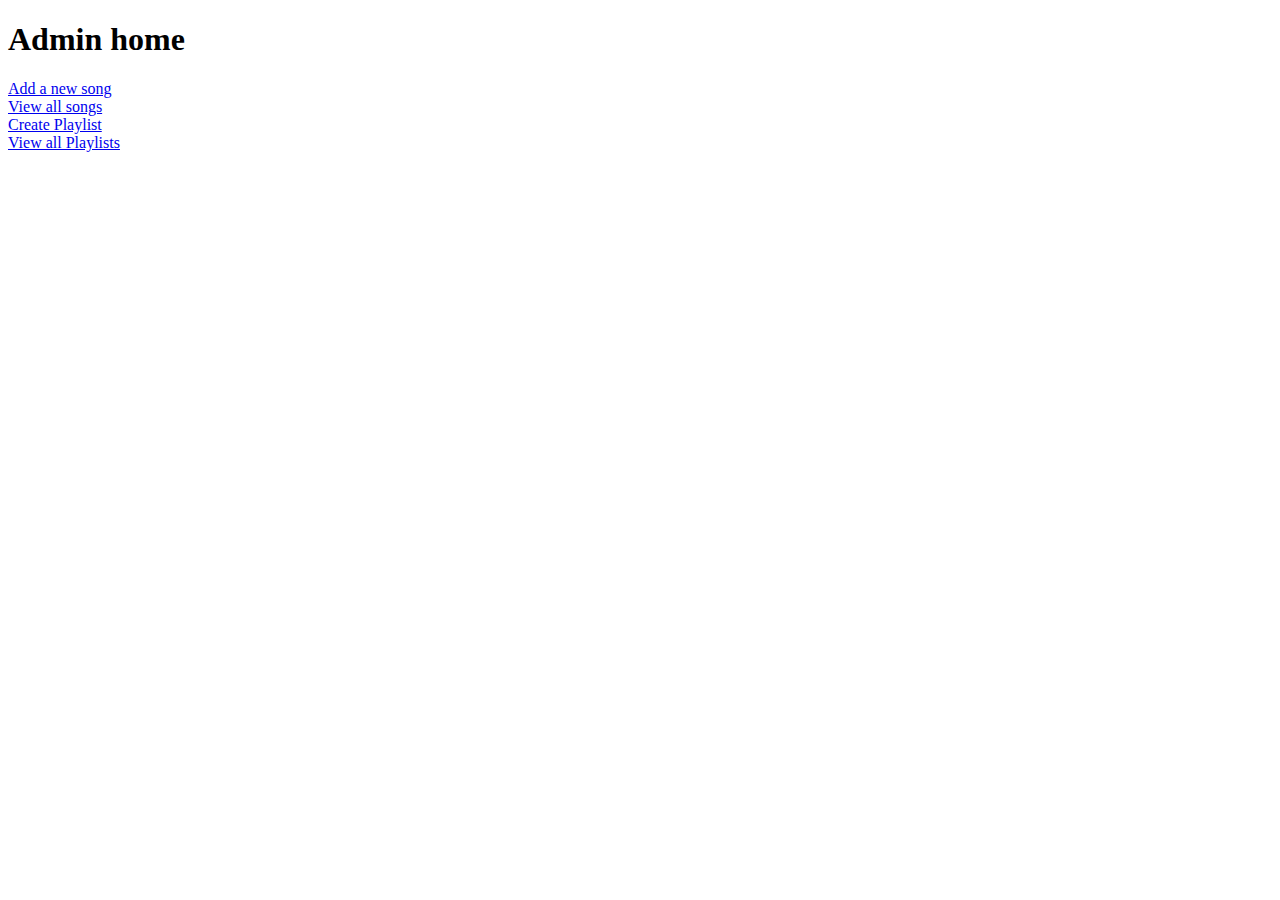
<file: src/main/resources/templates/adminHome.html>
<!DOCTYPE html>
<html>
<head>
<meta charset="UTF-8">
<title>Insert title here</title>
</head>
<body>
<h1>Admin home</h1>
<a href="newSong">Add  a new  song</a>
<br />
<a href="viewSongs">View all songs</a>
<br />
<a href="createPlaylist">Create Playlist</a>
<br />
<a href="viewPlaylists">View all Playlists</a>
</body>
</html>
</file>
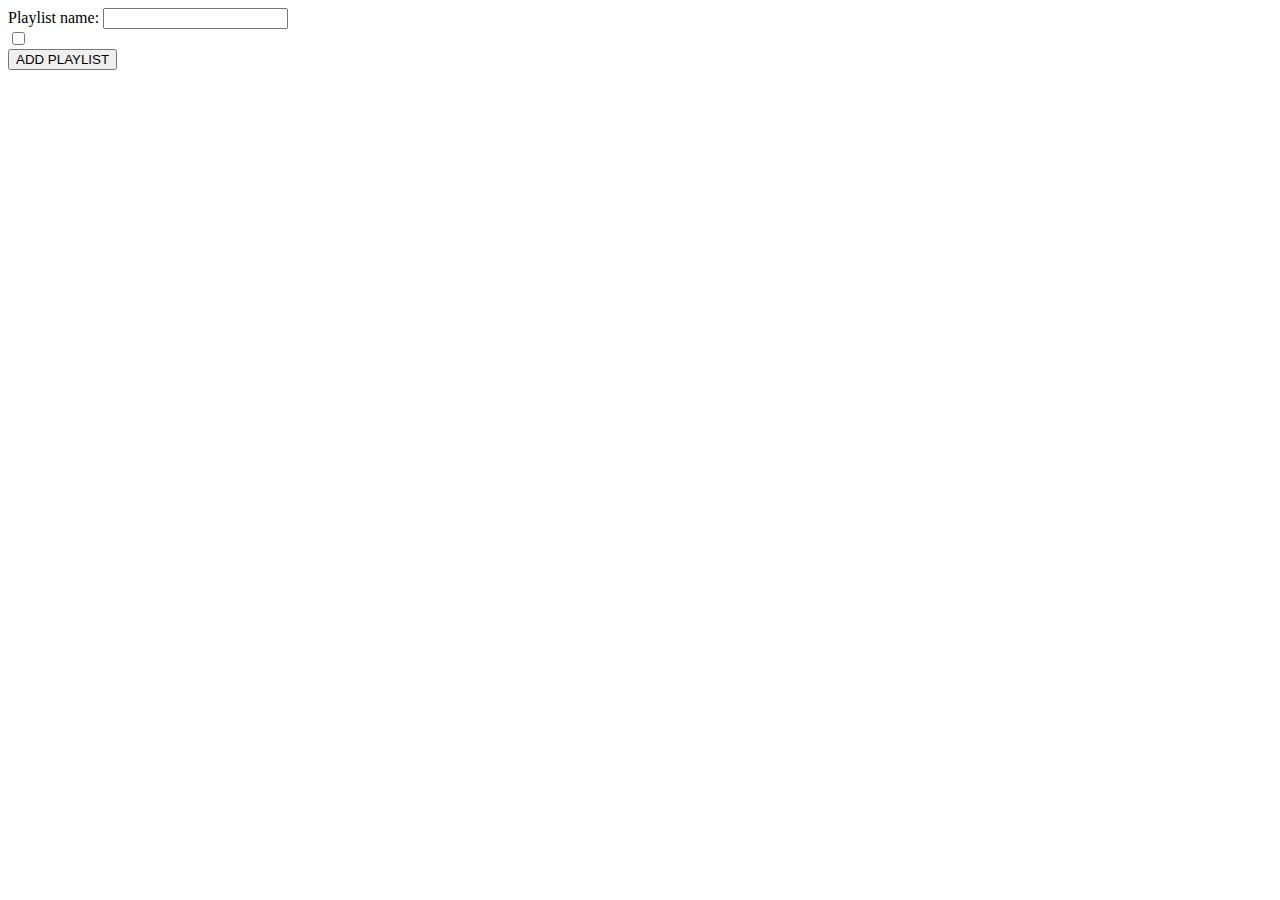
<file: src/main/resources/templates/createPlaylist.html>
<!DOCTYPE html>
<html>
<head>
<meta charset="UTF-8">
<title>Insert title here</title>
</head>
<body>
		<form action="addPlaylist" method="post">
			<label>Playlist name: </label>
			<input type="text" name = "name" />
			
			<br>
			
			<div th:each="song:${songs}">
				<input type="checkbox" th:name="songs" th:value="${song.id}"/>
				<label th:text="${song.name}"></label>
			</div>
			
			<input type="submit" value="ADD PLAYLIST" />
		</form>
</body>
</html>
</file>
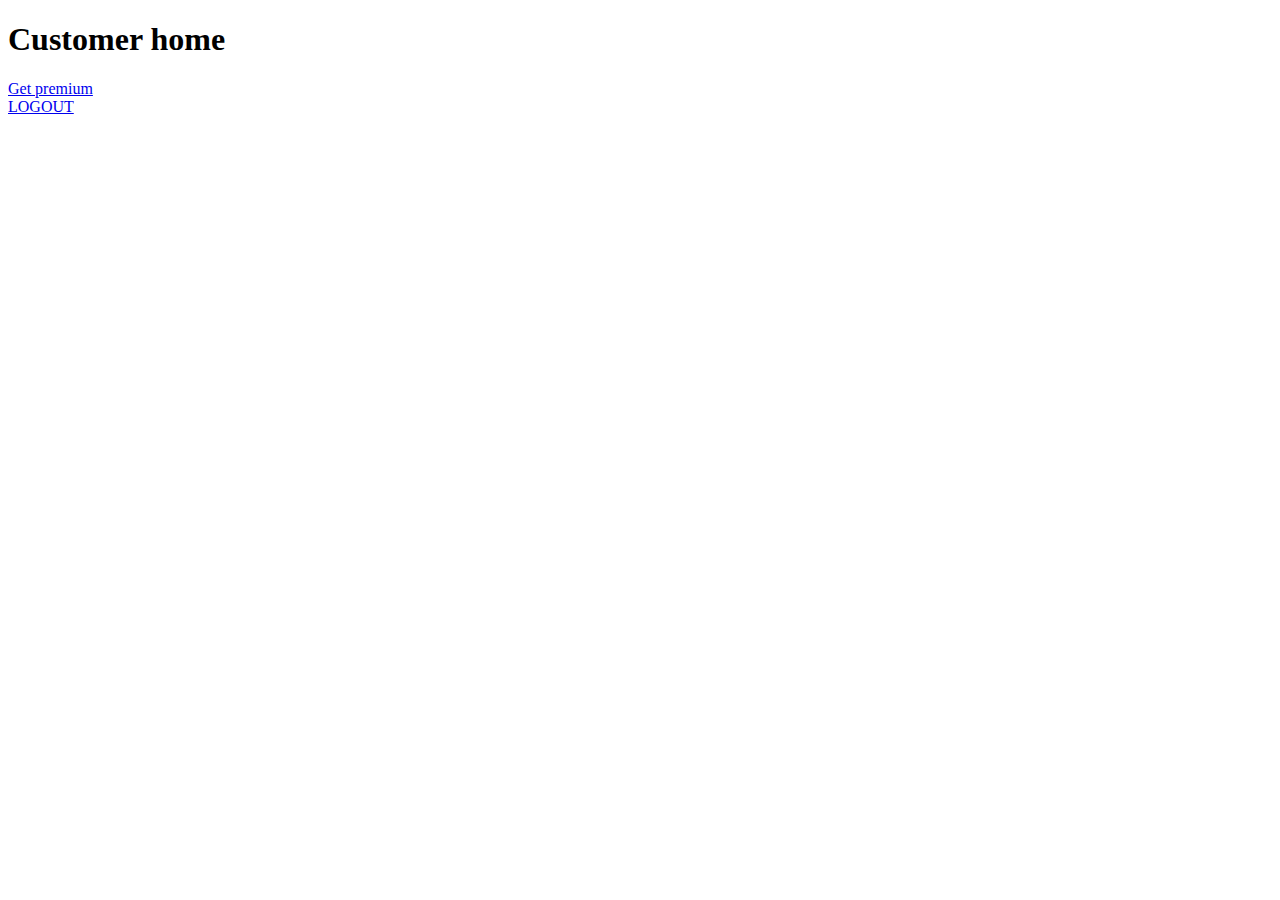
<file: src/main/resources/templates/customerHome.html>
<!DOCTYPE html>
<html>
<head>
<meta charset="UTF-8">
<title>Insert title here</title>
</head>
<body>
<h1>Customer home</h1>
<a href="pay">Get premium</a>
<br>
<a href = "logout">LOGOUT</a>
</body>
</html>
</file>
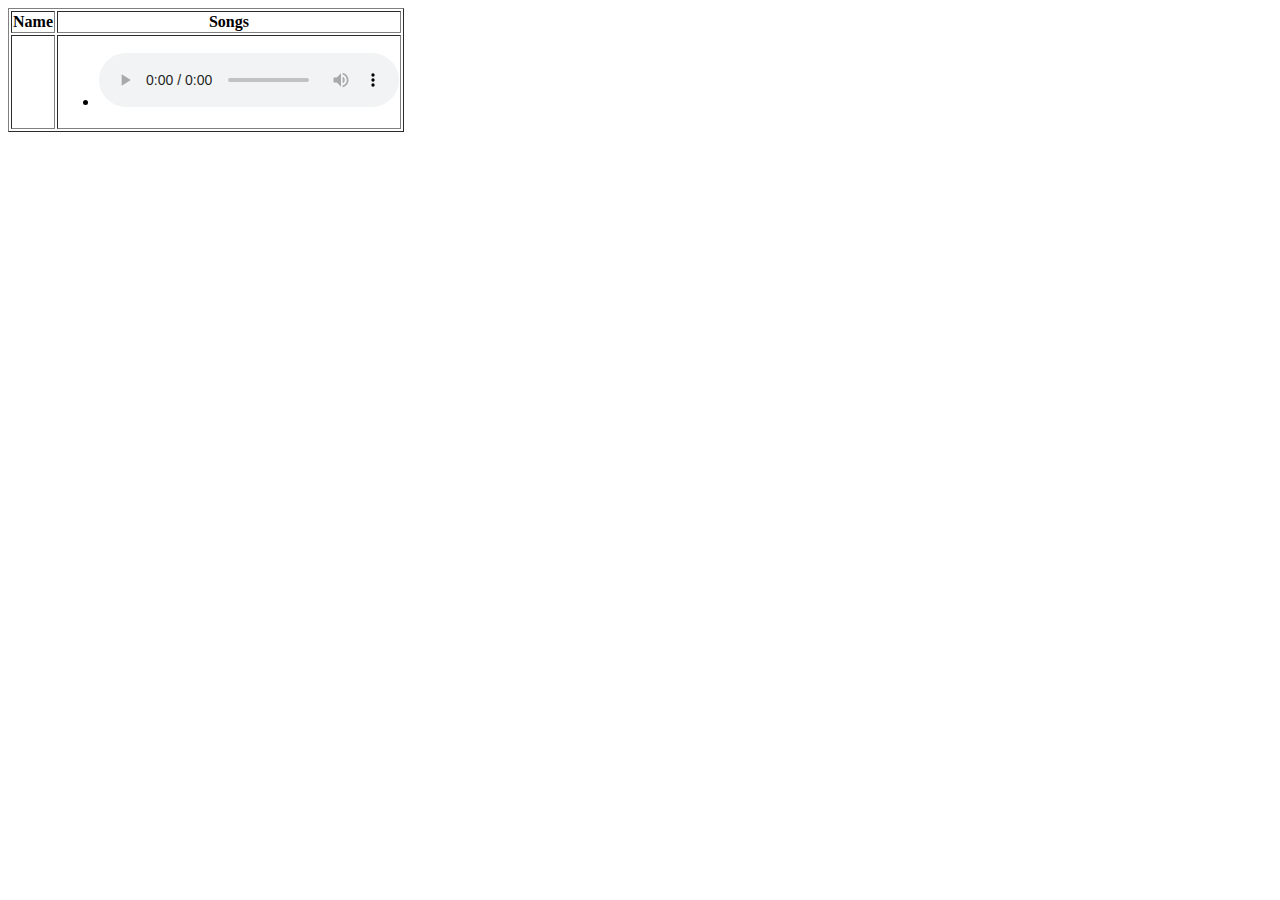
<file: src/main/resources/templates/displayPlaylists.html>
<!DOCTYPE html>
<html>
<head>
<meta charset="UTF-8">
<title>Insert title here</title>

<style type="text/css">
iframe{
  height:200px;
  width:700px;
}
</style>
</head>
<body>
   <table border>
    <thead>
      <tr>
         <th>Name</th>
         <th>Songs</th>
         
      </tr>
    </thead>

  <tbody>
<tr th:each="plist:${allPlaylists}">
<td th:text="${plist.name}">    </td>

<td>
<ul>
<li th:each = "song : ${plist.songs}">
<span th:text = "${song.name}"></span>
<audio controls>
<source th:src="${song.link}" type = "audio/mpeg">

</audio> 
</li>
</ul>
</td>
</tr>

</tbody>
</table>
</body>
</html>
</file>
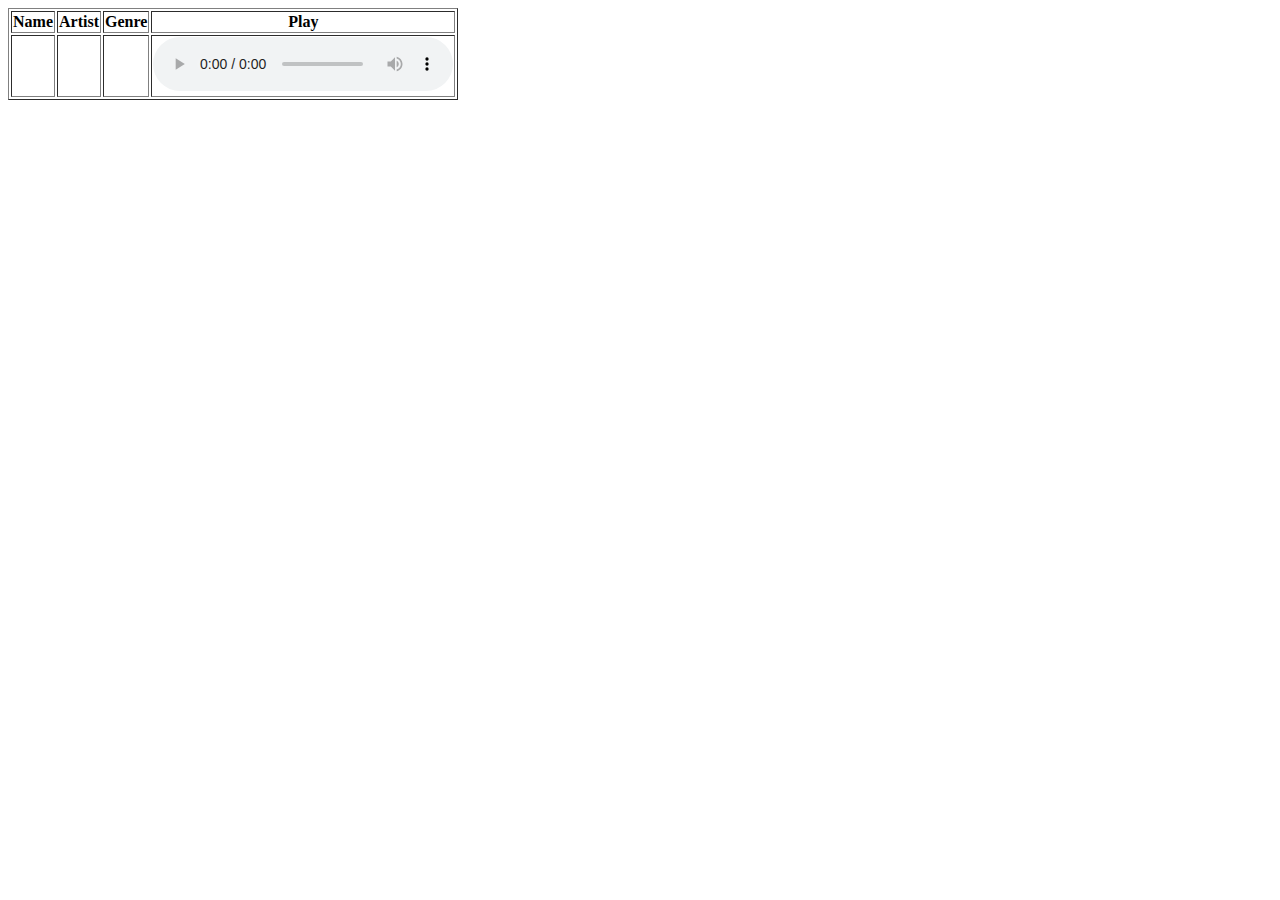
<file: src/main/resources/templates/displaySongs.html>
<!DOCTYPE html>
<html>
<head>
<meta charset="UTF-8">
<title>Insert title here</title>

<style type="text/css">
iframe{
  height:100px;
  width:500px;
}
</style>
</head>
<body>
   <table border>
    <thead>
      <tr>
         <th>Name</th>
         <th>Artist</th>
         <th>Genre</th>
         <th>Play</th>
      </tr>
    </thead>

  <tbody>
<tr th:each="song:${songs}">
<td th:text="${song.name}">    </td>
<td th:text="${song.artist}">  </td>
<td th:text="${song.genre}">   </td>
<td>
<audio controls>
        <source th:src="${song.link}" type="audio/mpeg">
    </audio>
  </td> 

</tr>

</tbody>
</table>
</body>
</html>
</file>
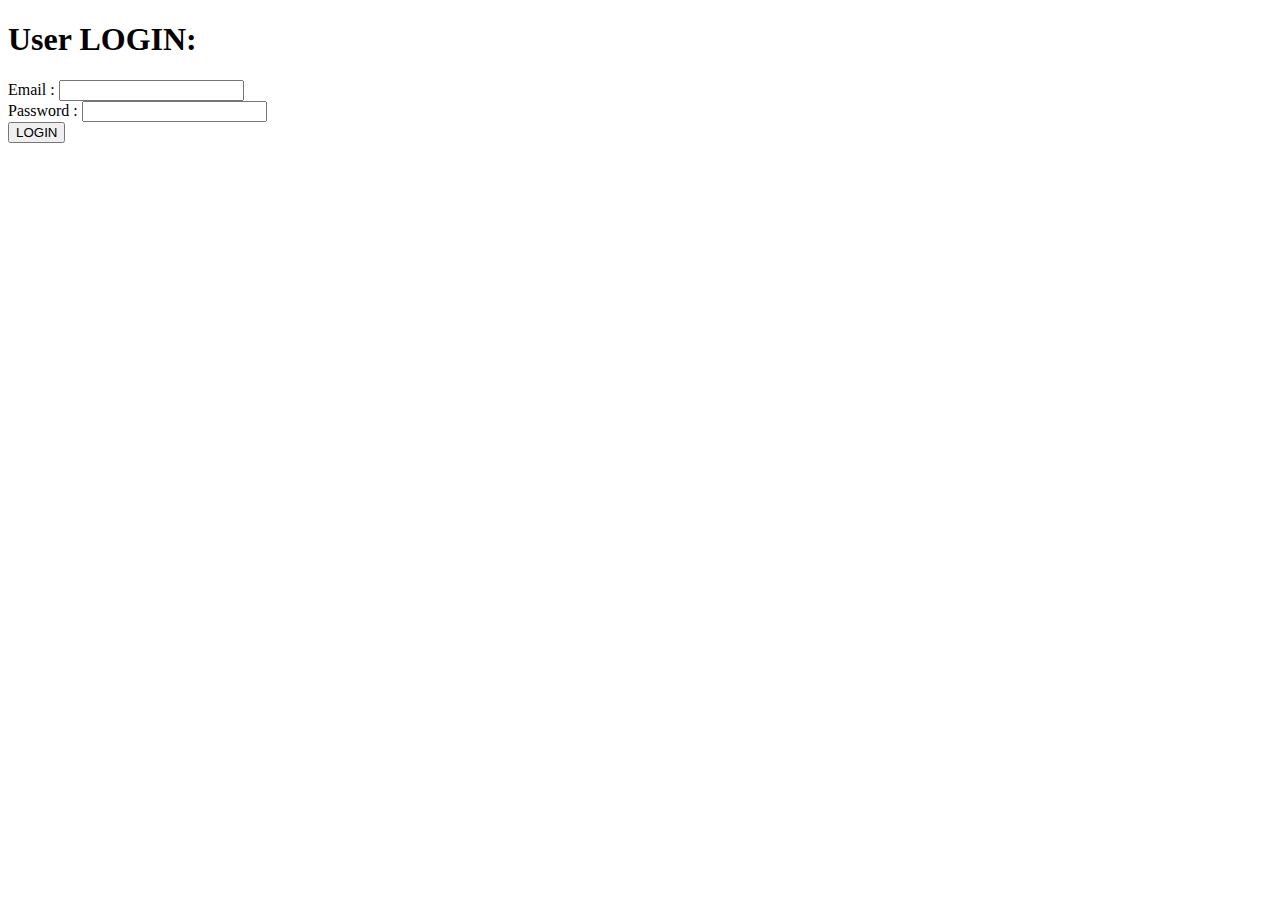
<file: src/main/resources/templates/login.html>
<!DOCTYPE html>
<html>
<head>
<meta charset="UTF-8">
<title>Insert title here</title>
</head>
<body>
<h1>User LOGIN: </h1>
<form action="validate" method = "post">

<label>Email : </label>
<input type = "email" name = "email"/>
<br>
<label>Password : </label>
<input type = "password" name = "password"/>
<br>

<input type = "submit" value = "LOGIN" />


</form>
</body>
</html>
</file>
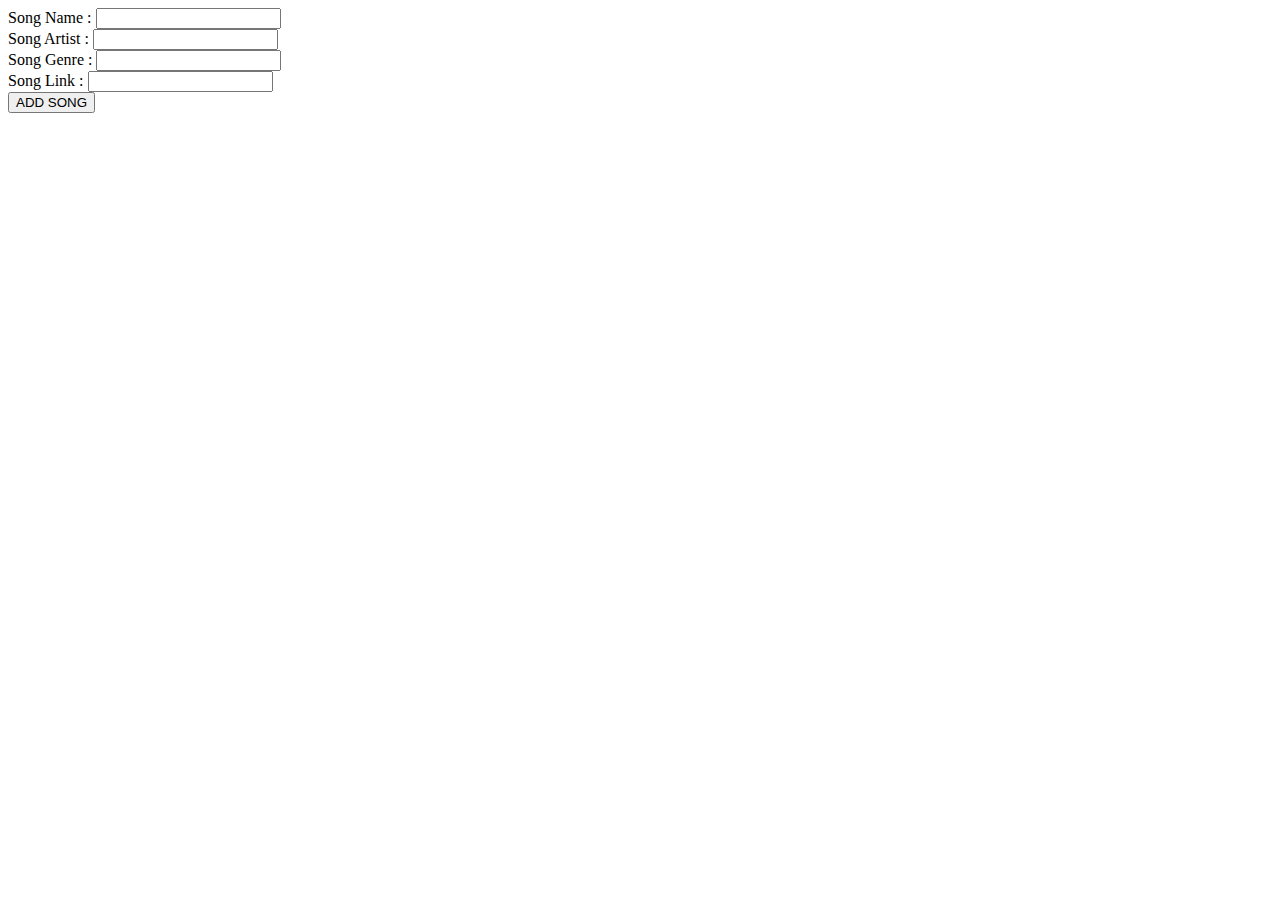
<file: src/main/resources/templates/newSong.html>
<!DOCTYPE html>
<html>
<head>
<meta charset="UTF-8">
<title>Insert title here</title>
</head>
<body>
<form action="addSong" method = "post">
<label>Song Name : </label>
<input type = "text" name = "name"/>
<br/>

<label>Song Artist : </label>
<input type = "text" name = "artist"/>
<br/>

<label>Song Genre : </label>
<input type = "text" name = "genre"/>
<br/>

<label>Song Link : </label>
<input type = "text" name = "link"/>
<br/>

<input type="submit" value = "ADD SONG">

</form>
</body>
</html>
</file>
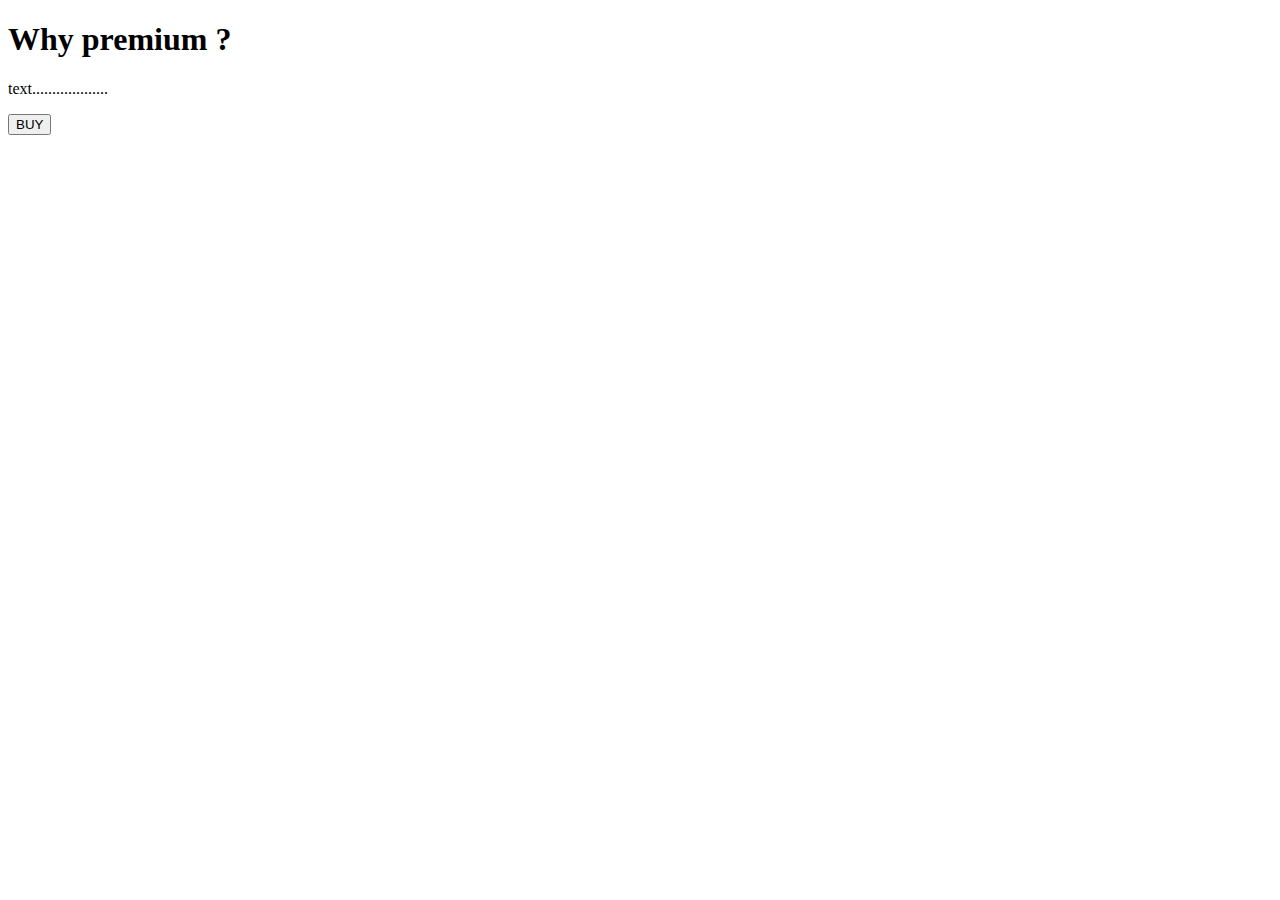
<file: src/main/resources/templates/pay.html>
<!DOCTYPE html>
<html xmlns:th="https://www.thymeleaf.org">
<head>
<meta charset="ISO-8859-1">
	
	<title>Payment</title>
	<script src="https://checkout.razorpay.com/v1/checkout.js"></script>
	<script src="https://code.jquery.com/jquery-3.5.1.min.js"></script>

</head>
<body>
<div>

		<h1>Why premium ? </h1>
		<p>text...................</p>
		
    	<form id="payment-form">
	        <button type="submit" class="buy-button" >BUY</button>
	    </form>
   
</div>

<script>
$(document).ready(function() {
    $(".buy-button").click(function(e) {
        e.preventDefault();
        var form = $(this).closest('form');
        
        
        createOrder();
    });
});

function createOrder() {
	
    $.post("/createOrder")
        .done(function(order) {
            order = JSON.parse(order);
            var options = {
                "key": "rzp_test_pvGIc9JvXWZTVS",
                "amount": order.amount_due.toString(),
                "currency": "INR",
                "name": "Tune Hub",
                "description": "Test Transaction",
                "order_id": order.id,
                "handler": function (response) {
                    verifyPayment(response.razorpay_order_id, response.razorpay_payment_id, response.razorpay_signature);
                },
                "prefill": {
                    "name": "Your Name",
                    "email": "test@example.com",
                    "contact": "9999999999"
                },
                "notes": {
                    "address": "Your Address"
                },
                "theme": {
                    "color": "#F37254"
                }
            };
            var rzp1 = new Razorpay(options);
            rzp1.open();
        })
        .fail(function(error) {
            console.error("Error:", error);
        });
}

function verifyPayment(orderId, paymentId, signature) {
     $.post("/verify", { orderId: orderId, paymentId: paymentId, signature: signature })
         .done(function(isValid) {
             if (isValid) {
                 alert("Payment successful");
                 window.location.href = 'payment-success';
             } else {
                 alert("Payment failed");
                 window.location.href = 'payment-failure';
             }
         })
         .fail(function(error) {
             console.error("Error:", error);
         });
}
</script>
</body>
</html>
</file>
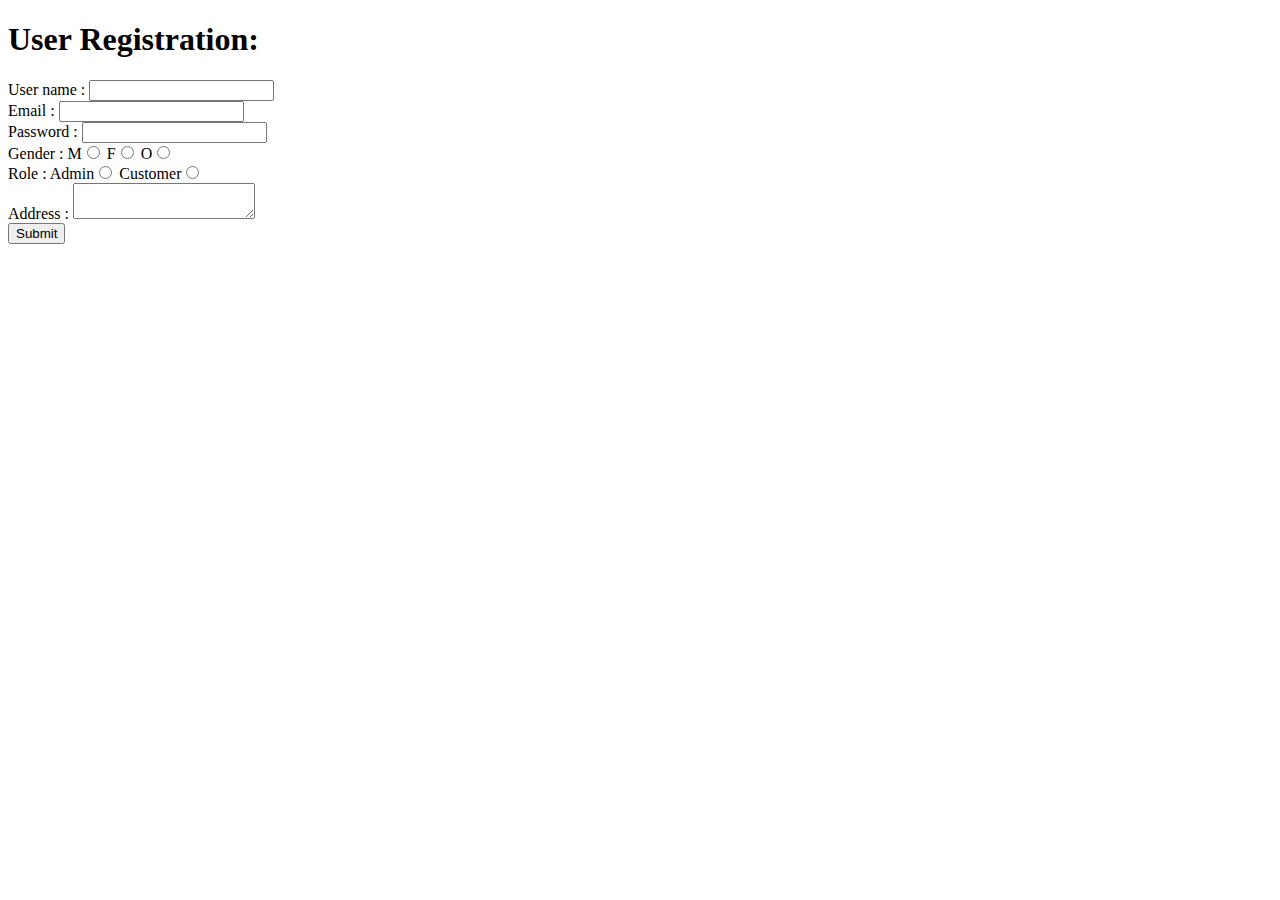
<file: src/main/resources/templates/registration.html>
<!DOCTYPE html>
<html>
<head>
<meta charset="UTF-8">
<title>Insert title here</title>
</head>
<body>
<h1>User Registration:</h1>

<form action="register" method="post">
<label>User name : </label>
<input type = "text" name = "username"/>
<br>
<label>Email : </label>
<input type = "email" name = "email"/>
<br>
<label>Password : </label>
<input type = "password" name = "password"/>
<br>
<label>Gender : </label>
M<input type = "radio" name = "gender" value = "male"/>
F<input type = "radio" name = "gender" value = "female"/>
O<input type = "radio" name = "gender" value = "other"/>
<br>
<label>Role : </label>
Admin<input type = "radio" name = "role" value = "admin"/>
Customer<input type = "radio" name = "role" value = "customer"/>
<br>
<label>Address :</label>
<textarea name = "address"></textarea>
<br>
<input type = "submit" />


</form>
</body>
</html>
</file>
